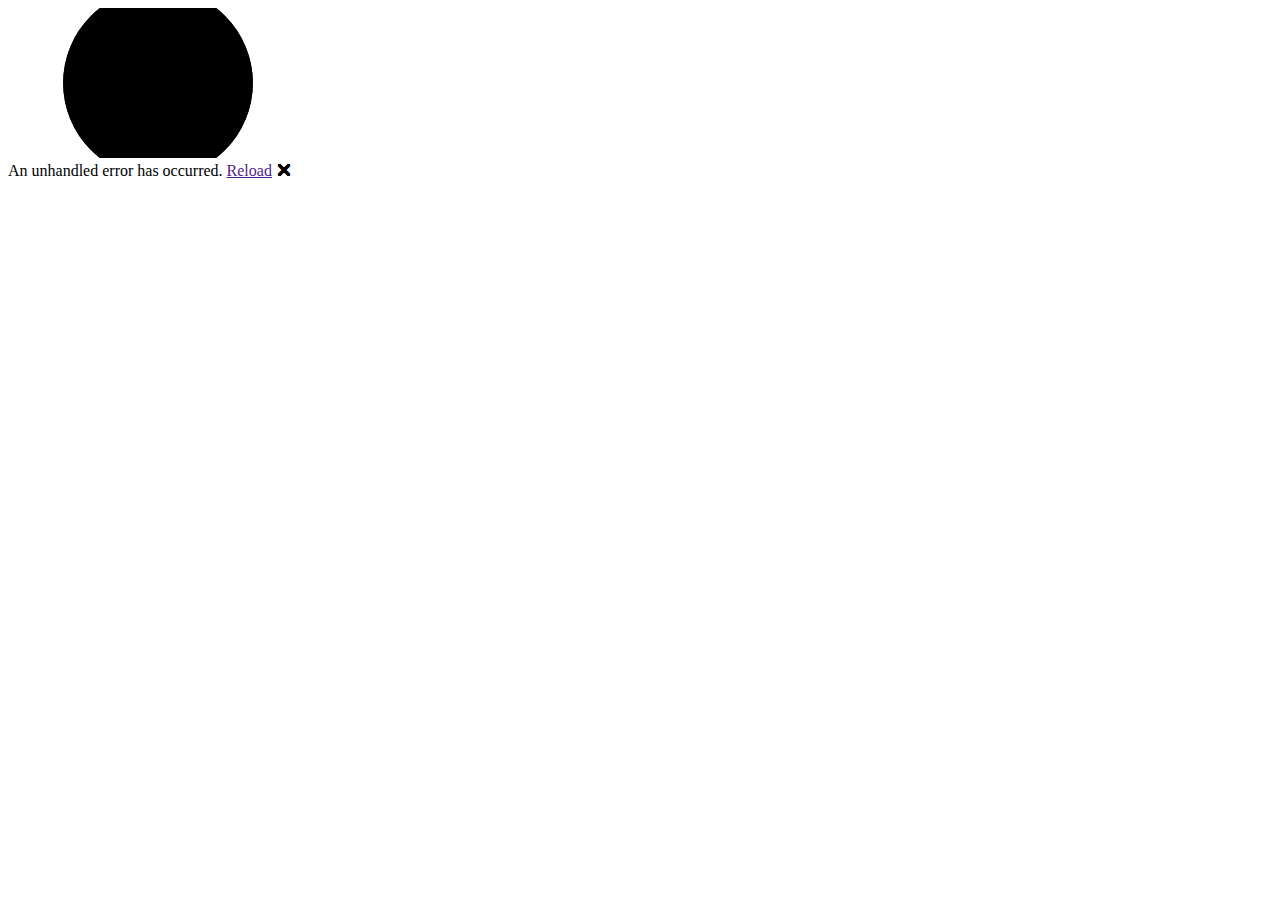
<file: docs/index.html>
<!doctype html>
<html lang="en" class="dark">
    <head>
        <meta charset="utf-8" />
        <meta name="viewport" content="width=device-width, initial-scale=1.0" />
        <title>algo</title>
        <base href="https://aalves932.github.io/algo/" />
        <link rel="stylesheet" href="css/bootstrap/bootstrap.min.css" />
        <link rel="stylesheet" href="css/app.css" />
        <link rel="stylesheet" href="css/app.min.css" />
        <link rel="icon" type="image/png" href="favicon.png" />
        <link href="algo.styles.css" rel="stylesheet" />
        <link
            href="https://fonts.googleapis.com/css2?family=Noto+Sans:ital,wght@0,100..900;1,100..900&display=swap"
            rel="stylesheet"
        />
        <link
            rel="stylesheet"
            href="https://fonts.googleapis.com/css2?family=Material+Symbols+Outlined:opsz,wght,FILL,GRAD@24,400,0,0"
        />
    </head>

    <body
        class="bg-[#171717] text-stone-800 dark:bg-[#171717] dark:text-stone-100"
    >
        <div id="app">
            <svg class="loading-progress">
                <circle r="40%" cx="50%" cy="50%" />
                <circle r="40%" cx="50%" cy="50%" />
            </svg>
            <div class="loading-progress-text"></div>
        </div>

        <div id="blazor-error-ui">
            An unhandled error has occurred.
            <a href="" class="reload">Reload</a>
            <a class="dismiss">🗙</a>
        </div>
        <script src="_framework/blazor.webassembly.js"></script>
        <script>
            function toggleDarkMode() {
                document.documentElement.classList.toggle("dark");
            }
        </script>
    </body>
</html>
</file>
<file: docs/css/app.css>
html, body {
    font-family: 'Helvetica Neue', Helvetica, Arial, sans-serif;
}

h1:focus {
    outline: none;
}

a, .btn-link {
    color: #0071c1;
}

.btn-primary {
    color: #fff;
    background-color: #1b6ec2;
    border-color: #1861ac;
}

.btn:focus, .btn:active:focus, .btn-link.nav-link:focus, .form-control:focus, .form-check-input:focus {
  box-shadow: 0 0 0 0.1rem white, 0 0 0 0.25rem #258cfb;
}

.content {
    padding-top: 1.1rem;
}

.valid.modified:not([type=checkbox]) {
    outline: 1px solid #26b050;
}

.invalid {
    outline: 1px solid red;
}

.validation-message {
    color: red;
}

#blazor-error-ui {
    background: lightyellow;
    bottom: 0;
    box-shadow: 0 -1px 2px rgba(0, 0, 0, 0.2);
    display: none;
    left: 0;
    padding: 0.6rem 1.25rem 0.7rem 1.25rem;
    position: fixed;
    width: 100%;
    z-index: 1000;
}

    #blazor-error-ui .dismiss {
        cursor: pointer;
        position: absolute;
        right: 0.75rem;
        top: 0.5rem;
    }

.blazor-error-boundary {
    background: url([data-uri]) no-repeat 1rem/1.8rem, #b32121;
    padding: 1rem 1rem 1rem 3.7rem;
    color: white;
}

    .blazor-error-boundary::after {
        content: "An error has occurred."
    }

.loading-progress {
    position: relative;
    display: block;
    width: 8rem;
    height: 8rem;
    margin: 20vh auto 1rem auto;
}

    .loading-progress circle {
        fill: none;
        stroke: #e0e0e0;
        stroke-width: 0.6rem;
        transform-origin: 50% 50%;
        transform: rotate(-90deg);
    }

        .loading-progress circle:last-child {
            stroke: #1b6ec2;
            stroke-dasharray: calc(3.141 * var(--blazor-load-percentage, 0%) * 0.8), 500%;
            transition: stroke-dasharray 0.05s ease-in-out;
        }

.loading-progress-text {
    position: absolute;
    text-align: center;
    font-weight: bold;
    inset: calc(20vh + 3.25rem) 0 auto 0.2rem;
}

    .loading-progress-text:after {
        content: var(--blazor-load-percentage-text, "Loading");
    }

code {
    color: #c02d76;
}
</file>
<file: docs/algo.styles.css>
/* /Layout/MainLayout.razor.rz.scp.css */
.page[b-sr3xlv5fct] {
    position: relative;
    display: flex;
    flex-direction: column;
}

main[b-sr3xlv5fct] {
    flex: 1;
}

.sidebar[b-sr3xlv5fct] {
    background-image: linear-gradient(180deg, rgb(5, 39, 103) 0%, #3a0647 70%);
}

.top-row[b-sr3xlv5fct] {
    /* background-color: #f7f7f7; */
    /* border-bottom: 1px solid #d6d5d5; */
    justify-content: flex-end;
    height: 3.5rem;
    display: flex;
    align-items: center;
}

    .top-row[b-sr3xlv5fct]  a, .top-row[b-sr3xlv5fct]  .btn-link {
        white-space: nowrap;
        margin-left: 1.5rem;
        text-decoration: none;
    }

    .top-row[b-sr3xlv5fct]  a:hover, .top-row[b-sr3xlv5fct]  .btn-link:hover {
        text-decoration: underline;
    }

    .top-row[b-sr3xlv5fct]  a:first-child {
        overflow: hidden;
        text-overflow: ellipsis;
    }

@media (max-width: 640.98px) {
    .top-row[b-sr3xlv5fct] {
        justify-content: space-between;
        visibility: hidden;
        height: unset;
    }

    .top-row[b-sr3xlv5fct]  a, .top-row[b-sr3xlv5fct]  .btn-link {
        margin-left: 0;
    }
}

@media (min-width: 641px) {
    .page[b-sr3xlv5fct] {
        flex-direction: row;
    }

    .sidebar[b-sr3xlv5fct] {
        width: 250px;
        height: 100vh;
        position: sticky;
        top: 0;
    }

    .top-row[b-sr3xlv5fct] {
        position: sticky;
        top: 0;
        z-index: 1;
    }

    .top-row.auth[b-sr3xlv5fct]  a:first-child {
        flex: 1;
        text-align: right;
        width: 0;
    }

    .top-row[b-sr3xlv5fct], article[b-sr3xlv5fct] {
        padding-left: 2rem !important;
        padding-right: 1.5rem !important;
    }
}
/* /Layout/NavMenu.razor.rz.scp.css */
.navbar-toggler[b-ptaxnl73o3] {
    background-color: rgba(255, 255, 255, 0.1);
    color: white;
}

.top-row[b-ptaxnl73o3] {
    height: 3.5rem;
    /* background-color: rgba(0,0,0,0.4); */
}

.navbar-brand[b-ptaxnl73o3] {
    font-size: 1.1rem;
}

.bi[b-ptaxnl73o3] {
    display: inline-block;
    position: relative;
    width: 1.25rem;
    height: 1.25rem;
    margin-right: 0.75rem;
    top: -2px;
    background-size: cover;
}

.bi-tailwind-nav-menu[b-ptaxnl73o3] {
    background-image: url("./assets/icons/tailwind.svg");
}

.bi-house-door-fill-nav-menu[b-ptaxnl73o3] {
    background-image: url("data:image/svg+xml,%3Csvg xmlns='http://www.w3.org/2000/svg' width='16' height='16' fill='white' class='bi bi-house-door-fill' viewBox='0 0 16 16'%3E%3Cpath d='M6.5 14.5v-3.505c0-.245.25-.495.5-.495h2c.25 0 .5.25.5.5v3.5a.5.5 0 0 0 .5.5h4a.5.5 0 0 0 .5-.5v-7a.5.5 0 0 0-.146-.354L13 5.793V2.5a.5.5 0 0 0-.5-.5h-1a.5.5 0 0 0-.5.5v1.293L8.354 1.146a.5.5 0 0 0-.708 0l-6 6A.5.5 0 0 0 1.5 7.5v7a.5.5 0 0 0 .5.5h4a.5.5 0 0 0 .5-.5Z'/%3E%3C/svg%3E");
}

.bi-plus-square-fill-nav-menu[b-ptaxnl73o3] {
    background-image: url("data:image/svg+xml,%3Csvg xmlns='http://www.w3.org/2000/svg' width='16' height='16' fill='white' class='bi bi-plus-square-fill' viewBox='0 0 16 16'%3E%3Cpath d='M2 0a2 2 0 0 0-2 2v12a2 2 0 0 0 2 2h12a2 2 0 0 0 2-2V2a2 2 0 0 0-2-2H2zm6.5 4.5v3h3a.5.5 0 0 1 0 1h-3v3a.5.5 0 0 1-1 0v-3h-3a.5.5 0 0 1 0-1h3v-3a.5.5 0 0 1 1 0z'/%3E%3C/svg%3E");
}

.bi-list-nested-nav-menu[b-ptaxnl73o3] {
    background-image: url("data:image/svg+xml,%3Csvg xmlns='http://www.w3.org/2000/svg' width='16' height='16' fill='white' class='bi bi-list-nested' viewBox='0 0 16 16'%3E%3Cpath fill-rule='evenodd' d='M4.5 11.5A.5.5 0 0 1 5 11h10a.5.5 0 0 1 0 1H5a.5.5 0 0 1-.5-.5zm-2-4A.5.5 0 0 1 3 7h10a.5.5 0 0 1 0 1H3a.5.5 0 0 1-.5-.5zm-2-4A.5.5 0 0 1 1 3h10a.5.5 0 0 1 0 1H1a.5.5 0 0 1-.5-.5z'/%3E%3C/svg%3E");
}

.nav-item[b-ptaxnl73o3] {
    font-size: 0.9rem;
    padding-bottom: 0.5rem;
}

.nav-item:first-of-type[b-ptaxnl73o3] {
    padding-top: 1rem;
}

.nav-item:last-of-type[b-ptaxnl73o3] {
    padding-bottom: 1rem;
}

.nav-item[b-ptaxnl73o3]  a {
    color: #d7d7d7;
    border-radius: 4px;
    height: 3rem;
    display: flex;
    align-items: center;
    line-height: 3rem;
}

.nav-item[b-ptaxnl73o3]  a.active {
    background-color: rgba(255, 255, 255, 0.37);
    color: white;
}

.nav-item[b-ptaxnl73o3]  a:hover {
    background-color: rgba(255, 255, 255, 0.1);
    color: white;
}

@media (min-width: 641px) {
    .navbar-toggler[b-ptaxnl73o3] {
        display: block;
    }

    .nav-hamburger[b-ptaxnl73o3] {
        display: none;
        visibility: visible;
        margin-right: 1.5rem;
    }


    .collapse[b-ptaxnl73o3] {
        /* Never collapse the sidebar for wide screens */
        display: block;
        visibility: visible;
    }

    .nav-scrollable[b-ptaxnl73o3] {
        /* Allow sidebar to scroll for tall menus */
        height: calc(100vh - 3.5rem);
        overflow-y: auto;
    }
}
/* /Pages/ByteCalc.razor.rz.scp.css */
.bg-gradient-calc-old[b-yzmjsw4nvs] {
    background-image: linear-gradient(180deg, rgb(5, 39, 103) 0%, #3a0647 70%);
    color: aliceblue;
}
/* /Pages/PhotoGrid.razor.rz.scp.css */
/* base css */

body[b-prnqtaaa6u] {
    background: rgb(19, 19, 19);
    color: #fff;
    /* font-family: 'Noto Sans', sans-serif; */
}

.card-photo[b-prnqtaaa6u] {
    display: flex;
    flex-direction: column;
    justify-content: center;
    align-items: center;
    background: #353535;
    font-size: 3rem;
    color: #fff;
    box-shadow: rgba(3, 8, 20, 0.1) 0px 0.15rem 0.5rem, rgba(2, 8, 20, 0.1) 0px 0.075rem 0.175rem;
    height: 100%;
    width: 100%;
    border-radius: 4px;
    transition: all 500ms;
    overflow: hidden;

    background-size: cover;
    background-position: center;
    background-repeat: no-repeat;
 }
  
.card-photo:hover[b-prnqtaaa6u] {
    box-shadow: rgba(2, 8, 20, 0.1) 0px 0.35em 1.175em, rgba(2, 8, 20, 0.08) 0px 0.175em 0.5em;
    transform: translateY(-3px) scale(1.1);
 }

 /*********************************************** 
      animated css 
  ************************************************/
 .animated-grid[b-prnqtaaa6u] {
  height: 85vh;
  margin-bottom: 200px;

  display: grid;
  gap: 1rem;

  /* Explicit grid */
  grid-template-areas:
    'a  b  c  d'
    'l  🌟 🌟 e'
    'k  🌟 🌟 f'
    'j  i  h  g';

  grid-template-rows: repeat(4, 25%);
  grid-template-columns: 240px auto auto 240px;

  --stagger-delay: 100ms;
}

@keyframes cardEntrance-b-prnqtaaa6u {
  from {
    opacity: 0;
    transform: scale(0.3);
    filter: hue-rotate(180deg);
  }
  to {
    opacity: 1;
    transform: scale(1);
    filter: hue-rotate(0deg);
  }
}

.card-photo[b-prnqtaaa6u] {
  background-color: rgb(36, 243, 147);
  animation: cardEntrance-b-prnqtaaa6u 700ms ease-out;
  animation-fill-mode: backwards;
}

.card-photo:nth-child(1)[b-prnqtaaa6u] {
  grid-area: a;
  animation-delay: calc(1 * var(--stagger-delay));
}
.card-photo:nth-child(2)[b-prnqtaaa6u] {
  grid-area: b;
  animation-delay: calc(2 * var(--stagger-delay));
}
.card-photo:nth-child(3)[b-prnqtaaa6u] {
  grid-area: c;
  animation-delay: calc(3 * var(--stagger-delay));
}
.card-photo:nth-child(4)[b-prnqtaaa6u] {
  grid-area: d;
  animation-delay: calc(4 * var(--stagger-delay));
}
.card-photo:nth-child(5)[b-prnqtaaa6u] {
  grid-area: e;
  animation-delay: calc(5 * var(--stagger-delay));
}
.card-photo:nth-child(6)[b-prnqtaaa6u] {
  grid-area: f;
  animation-delay: calc(6 * var(--stagger-delay));
}
.card-photo:nth-child(7)[b-prnqtaaa6u] {
  grid-area: g;
  animation-delay: calc(7 * var(--stagger-delay));
}
.card-photo:nth-child(8)[b-prnqtaaa6u] {
  grid-area: h;
  animation-delay: calc(8 * var(--stagger-delay));
}
.card-photo:nth-child(9)[b-prnqtaaa6u] {
  grid-area: i;
  animation-delay: calc(9 * var(--stagger-delay));
}
.card-photo:nth-child(10)[b-prnqtaaa6u] {
  grid-area: j;
  animation-delay: calc(10 * var(--stagger-delay));
}
.card-photo:nth-child(11)[b-prnqtaaa6u] {
  grid-area: k;
  animation-delay: calc(11 * var(--stagger-delay));
}
.card-photo:nth-child(12)[b-prnqtaaa6u] {
  grid-area: l;
  animation-delay: calc(12 * var(--stagger-delay));
}
.card-photo:last-child[b-prnqtaaa6u] {
  grid-area: 🌟;
  animation-delay: calc(13 * var(--stagger-delay));
}
</file>
<file: docs/css/app.min.css>
/*! tailwindcss v3.4.1 | MIT License | https://tailwindcss.com*/*,:after,:before{box-sizing:border-box;border:0 solid #e5e7eb}:after,:before{--tw-content:""}:host,html{line-height:1.5;-webkit-text-size-adjust:100%;-moz-tab-size:4;-o-tab-size:4;tab-size:4;font-family:ui-sans-serif,system-ui,sans-serif,Apple Color Emoji,Segoe UI Emoji,Segoe UI Symbol,Noto Color Emoji;font-feature-settings:normal;font-variation-settings:normal;-webkit-tap-highlight-color:transparent}body{margin:0;line-height:inherit}hr{height:0;color:inherit;border-top-width:1px}abbr:where([title]){-webkit-text-decoration:underline dotted;text-decoration:underline dotted}h1,h2,h3,h4,h5,h6{font-size:inherit;font-weight:inherit}a{color:inherit;text-decoration:inherit}b,strong{font-weight:bolder}code,kbd,pre,samp{font-family:ui-monospace,SFMono-Regular,Menlo,Monaco,Consolas,Liberation Mono,Courier New,monospace;font-feature-settings:normal;font-variation-settings:normal;font-size:1em}small{font-size:80%}sub,sup{font-size:75%;line-height:0;position:relative;vertical-align:initial}sub{bottom:-.25em}sup{top:-.5em}table{text-indent:0;border-color:inherit;border-collapse:collapse}button,input,optgroup,select,textarea{font-family:inherit;font-feature-settings:inherit;font-variation-settings:inherit;font-size:100%;font-weight:inherit;line-height:inherit;color:inherit;margin:0;padding:0}button,select{text-transform:none}[type=button],[type=reset],[type=submit],button{-webkit-appearance:button;background-color:initial;background-image:none}:-moz-focusring{outline:auto}:-moz-ui-invalid{box-shadow:none}progress{vertical-align:initial}::-webkit-inner-spin-button,::-webkit-outer-spin-button{height:auto}[type=search]{-webkit-appearance:textfield;outline-offset:-2px}::-webkit-search-decoration{-webkit-appearance:none}::-webkit-file-upload-button{-webkit-appearance:button;font:inherit}summary{display:list-item}blockquote,dd,dl,figure,h1,h2,h3,h4,h5,h6,hr,p,pre{margin:0}fieldset{margin:0}fieldset,legend{padding:0}menu,ol,ul{list-style:none;margin:0;padding:0}dialog{padding:0}textarea{resize:vertical}input::-moz-placeholder,textarea::-moz-placeholder{opacity:1;color:#9ca3af}input::placeholder,textarea::placeholder{opacity:1;color:#9ca3af}[role=button],button{cursor:pointer}:disabled{cursor:default}audio,canvas,embed,iframe,img,object,svg,video{display:block;vertical-align:middle}img,video{max-width:100%;height:auto}[hidden]{display:none}*,::backdrop,:after,:before{--tw-border-spacing-x:0;--tw-border-spacing-y:0;--tw-translate-x:0;--tw-translate-y:0;--tw-rotate:0;--tw-skew-x:0;--tw-skew-y:0;--tw-scale-x:1;--tw-scale-y:1;--tw-pan-x: ;--tw-pan-y: ;--tw-pinch-zoom: ;--tw-scroll-snap-strictness:proximity;--tw-gradient-from-position: ;--tw-gradient-via-position: ;--tw-gradient-to-position: ;--tw-ordinal: ;--tw-slashed-zero: ;--tw-numeric-figure: ;--tw-numeric-spacing: ;--tw-numeric-fraction: ;--tw-ring-inset: ;--tw-ring-offset-width:0px;--tw-ring-offset-color:#fff;--tw-ring-color:#3b82f680;--tw-ring-offset-shadow:0 0 #0000;--tw-ring-shadow:0 0 #0000;--tw-shadow:0 0 #0000;--tw-shadow-colored:0 0 #0000;--tw-blur: ;--tw-brightness: ;--tw-contrast: ;--tw-grayscale: ;--tw-hue-rotate: ;--tw-invert: ;--tw-saturate: ;--tw-sepia: ;--tw-drop-shadow: ;--tw-backdrop-blur: ;--tw-backdrop-brightness: ;--tw-backdrop-contrast: ;--tw-backdrop-grayscale: ;--tw-backdrop-hue-rotate: ;--tw-backdrop-invert: ;--tw-backdrop-opacity: ;--tw-backdrop-saturate: ;--tw-backdrop-sepia: }.bg-gradient-card-dark{background-image:linear-gradient(180deg,#07042e,#130f58 70%);color:#f0f8ff}.justify-text{text-align:justify}.ss-H2-text{font-size:1.125rem;line-height:1.75rem;--tw-text-opacity:1;color:rgb(29 78 216/var(--tw-text-opacity))}:is(.dark .ss-H2-text){--tw-text-opacity:1;color:rgb(34 211 238/var(--tw-text-opacity))}.collapse{visibility:collapse}.absolute{position:absolute}.relative{position:relative}.inset-0{inset:0}.-top-52{top:-13rem}.left-1\/2{left:50%}.isolate{isolation:isolate}.-z-10{z-index:-10}.m-0{margin:0}.mx-auto{margin-left:auto;margin-right:auto}.mb-1{margin-bottom:.25rem}.ml-2{margin-left:.5rem}.ml-4{margin-left:1rem}.ml-5{margin-left:1.25rem}.mr-1{margin-right:.25rem}.mr-5{margin-right:1.25rem}.ms-3{margin-inline-start:.75rem}.mt-10{margin-top:2.5rem}.mt-16{margin-top:4rem}.mt-2{margin-top:.5rem}.mt-3{margin-top:.75rem}.mt-4{margin-top:1rem}.mt-5{margin-top:1.25rem}.mt-6{margin-top:1.5rem}.flex{display:flex}.table{display:table}.grid{display:grid}.hidden{display:none}.aspect-\[1097\/845\]{aspect-ratio:1097/845}.h-6{height:1.5rem}.h-\[calc\(100vh-3\.5rem\)\]{height:calc(100vh - 3.5rem)}.h-full{height:100%}.w-4\/5{width:80%}.w-6{width:1.5rem}.w-\[68\.5625rem\]{width:68.5625rem}.w-full{width:100%}.max-w-2xl{max-width:42rem}.max-w-32{max-width:8rem}.max-w-3xl{max-width:48rem}.max-w-4xl{max-width:56rem}.max-w-5xl{max-width:64rem}.max-w-7xl{max-width:80rem}.max-w-lg{max-width:32rem}.max-w-xl{max-width:36rem}.-translate-x-1\/2{--tw-translate-x:-50%;transform:translate(var(--tw-translate-x),var(--tw-translate-y)) rotate(var(--tw-rotate)) skewX(var(--tw-skew-x)) skewY(var(--tw-skew-y)) scaleX(var(--tw-scale-x)) scaleY(var(--tw-scale-y))}.transform-gpu{transform:translate3d(var(--tw-translate-x),var(--tw-translate-y),0) rotate(var(--tw-rotate)) skewX(var(--tw-skew-x)) skewY(var(--tw-skew-y)) scaleX(var(--tw-scale-x)) scaleY(var(--tw-scale-y))}.grid-cols-1{grid-template-columns:repeat(1,minmax(0,1fr))}.grid-cols-2{grid-template-columns:repeat(2,minmax(0,1fr))}.grid-cols-3{grid-template-columns:repeat(3,minmax(0,1fr))}.flex-col{flex-direction:column}.flex-col-reverse{flex-direction:column-reverse}.items-end{align-items:flex-end}.items-center{align-items:center}.justify-end{justify-content:flex-end}.justify-center{justify-content:center}.justify-between{justify-content:space-between}.justify-items-center{justify-items:center}.gap-1{gap:.25rem}.gap-2{gap:.5rem}.gap-3{gap:.75rem}.gap-4{gap:1rem}.gap-8{gap:2rem}.gap-x-8{-moz-column-gap:2rem;column-gap:2rem}.gap-y-6{row-gap:1.5rem}.overflow-auto{overflow:auto}.overflow-hidden{overflow:hidden}.overflow-y-auto{overflow-y:auto}.rounded-full{border-radius:9999px}.rounded-lg{border-radius:.5rem}.border{border-width:1px}.border-2{border-width:2px}.border-solid{border-style:solid}.border-indigo-500{--tw-border-opacity:1;border-color:rgb(99 102 241/var(--tw-border-opacity))}.bg-gray-100{--tw-bg-opacity:1;background-color:rgb(243 244 246/var(--tw-bg-opacity))}.bg-gray-800{--tw-bg-opacity:1;background-color:rgb(31 41 55/var(--tw-bg-opacity))}.bg-gray-900{--tw-bg-opacity:1;background-color:rgb(17 24 39/var(--tw-bg-opacity))}.bg-indigo-100{--tw-bg-opacity:1;background-color:rgb(224 231 255/var(--tw-bg-opacity))}.bg-indigo-500{--tw-bg-opacity:1;background-color:rgb(99 102 241/var(--tw-bg-opacity))}.bg-slate-900{--tw-bg-opacity:1;background-color:rgb(15 23 42/var(--tw-bg-opacity))}.bg-white{--tw-bg-opacity:1;background-color:rgb(255 255 255/var(--tw-bg-opacity))}.bg-gradient-to-tr{background-image:linear-gradient(to top right,var(--tw-gradient-stops))}.from-\[\#ff4694\]{--tw-gradient-from:#ff4694 var(--tw-gradient-from-position);--tw-gradient-to:#ff469400 var(--tw-gradient-to-position);--tw-gradient-stops:var(--tw-gradient-from),var(--tw-gradient-to)}.to-\[\#776fff\]{--tw-gradient-to:#776fff var(--tw-gradient-to-position)}.fill-current{fill:currentColor}.object-cover{-o-object-fit:cover;object-fit:cover}.object-right{-o-object-position:right;object-position:right}.p-0{padding:0}.p-3{padding:.75rem}.px-1{padding-left:.25rem;padding-right:.25rem}.px-2{padding-left:.5rem;padding-right:.5rem}.px-3{padding-left:.75rem;padding-right:.75rem}.px-4{padding-left:1rem;padding-right:1rem}.px-6{padding-left:1.5rem;padding-right:1.5rem}.py-2{padding-top:.5rem;padding-bottom:.5rem}.py-24{padding-top:6rem;padding-bottom:6rem}.py-3{padding-top:.75rem;padding-bottom:.75rem}.py-4{padding-top:1rem;padding-bottom:1rem}.pb-3{padding-bottom:.75rem}.pb-5{padding-bottom:1.25rem}.pb-6{padding-bottom:1.5rem}.ps-3{padding-inline-start:.75rem}.pt-3{padding-top:.75rem}.text-center{text-align:center}.font-sans{font-family:ui-sans-serif,system-ui,sans-serif,Apple Color Emoji,Segoe UI Emoji,Segoe UI Symbol,Noto Color Emoji}.text-2xl{font-size:1.5rem;line-height:2rem}.text-3xl{font-size:1.875rem;line-height:2.25rem}.text-4xl{font-size:2.25rem;line-height:2.5rem}.text-base{font-size:1rem;line-height:1.5rem}.text-lg{font-size:1.125rem;line-height:1.75rem}.text-sm{font-size:.875rem;line-height:1.25rem}.text-xl{font-size:1.25rem;line-height:1.75rem}.text-xs{font-size:.75rem;line-height:1rem}.font-bold{font-weight:700}.font-semibold{font-weight:600}.leading-7{line-height:1.75rem}.leading-8{line-height:2rem}.leading-9{line-height:2.25rem}.tracking-tight{letter-spacing:-.025em}.text-\[\#0ca6e8ff\]{color:#0ca6e8}.text-black{--tw-text-opacity:1;color:rgb(0 0 0/var(--tw-text-opacity))}.text-gray-300{--tw-text-opacity:1;color:rgb(209 213 219/var(--tw-text-opacity))}.text-indigo-500{--tw-text-opacity:1;color:rgb(99 102 241/var(--tw-text-opacity))}.text-red-700{--tw-text-opacity:1;color:rgb(185 28 28/var(--tw-text-opacity))}.text-sky-500{--tw-text-opacity:1;color:rgb(14 165 233/var(--tw-text-opacity))}.text-stone-300{--tw-text-opacity:1;color:rgb(214 211 209/var(--tw-text-opacity))}.text-stone-800{--tw-text-opacity:1;color:rgb(41 37 36/var(--tw-text-opacity))}.text-white{--tw-text-opacity:1;color:rgb(255 255 255/var(--tw-text-opacity))}.opacity-20{opacity:.2}.shadow{--tw-shadow:0 1px 3px 0 #0000001a,0 1px 2px -1px #0000001a;--tw-shadow-colored:0 1px 3px 0 var(--tw-shadow-color),0 1px 2px -1px var(--tw-shadow-color)}.shadow,.shadow-lg{box-shadow:var(--tw-ring-offset-shadow,0 0 #0000),var(--tw-ring-shadow,0 0 #0000),var(--tw-shadow)}.shadow-lg{--tw-shadow:0 10px 15px -3px #0000001a,0 4px 6px -4px #0000001a;--tw-shadow-colored:0 10px 15px -3px var(--tw-shadow-color),0 4px 6px -4px var(--tw-shadow-color)}.shadow-xl{--tw-shadow:0 20px 25px -5px #0000001a,0 8px 10px -6px #0000001a;--tw-shadow-colored:0 20px 25px -5px var(--tw-shadow-color),0 8px 10px -6px var(--tw-shadow-color);box-shadow:var(--tw-ring-offset-shadow,0 0 #0000),var(--tw-ring-shadow,0 0 #0000),var(--tw-shadow)}.outline-none{outline:2px solid #0000;outline-offset:2px}.blur-3xl{--tw-blur:blur(64px);filter:var(--tw-blur) var(--tw-brightness) var(--tw-contrast) var(--tw-grayscale) var(--tw-hue-rotate) var(--tw-invert) var(--tw-saturate) var(--tw-sepia) var(--tw-drop-shadow)}.transition-all{transition-property:all;transition-timing-function:cubic-bezier(.4,0,.2,1)}.duration-150,.transition-all{transition-duration:.15s}.ease-linear{transition-timing-function:linear}.hover\:bg-indigo-800:hover{--tw-bg-opacity:1;background-color:rgb(55 48 163/var(--tw-bg-opacity))}.hover\:bg-slate-100:hover{--tw-bg-opacity:1;background-color:rgb(241 245 249/var(--tw-bg-opacity))}.hover\:text-slate-900:hover{--tw-text-opacity:1;color:rgb(15 23 42/var(--tw-text-opacity))}.hover\:text-white:hover{--tw-text-opacity:1;color:rgb(255 255 255/var(--tw-text-opacity))}.hover\:shadow-md:hover{--tw-shadow:0 4px 6px -1px #0000001a,0 2px 4px -2px #0000001a;--tw-shadow-colored:0 4px 6px -1px var(--tw-shadow-color),0 2px 4px -2px var(--tw-shadow-color);box-shadow:var(--tw-ring-offset-shadow,0 0 #0000),var(--tw-ring-shadow,0 0 #0000),var(--tw-shadow)}.focus\:outline-none:focus{outline:2px solid #0000;outline-offset:2px}.active\:bg-indigo-600:active{--tw-bg-opacity:1;background-color:rgb(79 70 229/var(--tw-bg-opacity))}:is(.dark .dark\:bg-\[\#171717\]){--tw-bg-opacity:1;background-color:rgb(23 23 23/var(--tw-bg-opacity))}:is(.dark .dark\:bg-black){--tw-bg-opacity:1;background-color:rgb(0 0 0/var(--tw-bg-opacity))}:is(.dark .dark\:text-stone-100){--tw-text-opacity:1;color:rgb(245 245 244/var(--tw-text-opacity))}@media (min-width:640px){.sm\:absolute{position:absolute}.sm\:-top-10{top:-2.5rem}.sm\:right-1\/2{right:50%}.sm\:top-\[-28rem\]{top:-28rem}.sm\:-z-10{z-index:-10}.sm\:ml-16{margin-left:4rem}.sm\:mr-10{margin-right:2.5rem}.sm\:mt-20{margin-top:5rem}.sm\:block{display:block}.sm\:translate-x-0{--tw-translate-x:0px;transform:translate(var(--tw-translate-x),var(--tw-translate-y)) rotate(var(--tw-rotate)) skewX(var(--tw-skew-x)) skewY(var(--tw-skew-y)) scaleX(var(--tw-scale-x)) scaleY(var(--tw-scale-y))}.sm\:transform-gpu{transform:translate3d(var(--tw-translate-x),var(--tw-translate-y),0) rotate(var(--tw-rotate)) skewX(var(--tw-skew-x)) skewY(var(--tw-skew-y)) scaleX(var(--tw-scale-x)) scaleY(var(--tw-scale-y))}.sm\:grid-cols-2{grid-template-columns:repeat(2,minmax(0,1fr))}.sm\:py-32{padding-top:8rem;padding-bottom:8rem}.sm\:text-6xl{font-size:3.75rem;line-height:1}.sm\:blur-3xl{--tw-blur:blur(64px);filter:var(--tw-blur) var(--tw-brightness) var(--tw-contrast) var(--tw-grayscale) var(--tw-hue-rotate) var(--tw-invert) var(--tw-saturate) var(--tw-sepia) var(--tw-drop-shadow)}}@media (min-width:768px){.md\:flex{display:flex}.md\:grid-cols-2{grid-template-columns:repeat(2,minmax(0,1fr))}.md\:object-center{-o-object-position:center;object-position:center}}@media (min-width:1024px){.lg\:mx-0{margin-left:0;margin-right:0}.lg\:max-w-none{max-width:none}.lg\:grid-cols-3{grid-template-columns:repeat(3,minmax(0,1fr))}.lg\:grid-cols-4{grid-template-columns:repeat(4,minmax(0,1fr))}.lg\:gap-x-10{-moz-column-gap:2.5rem;column-gap:2.5rem}.lg\:px-8{padding-left:2rem;padding-right:2rem}}
</file>
